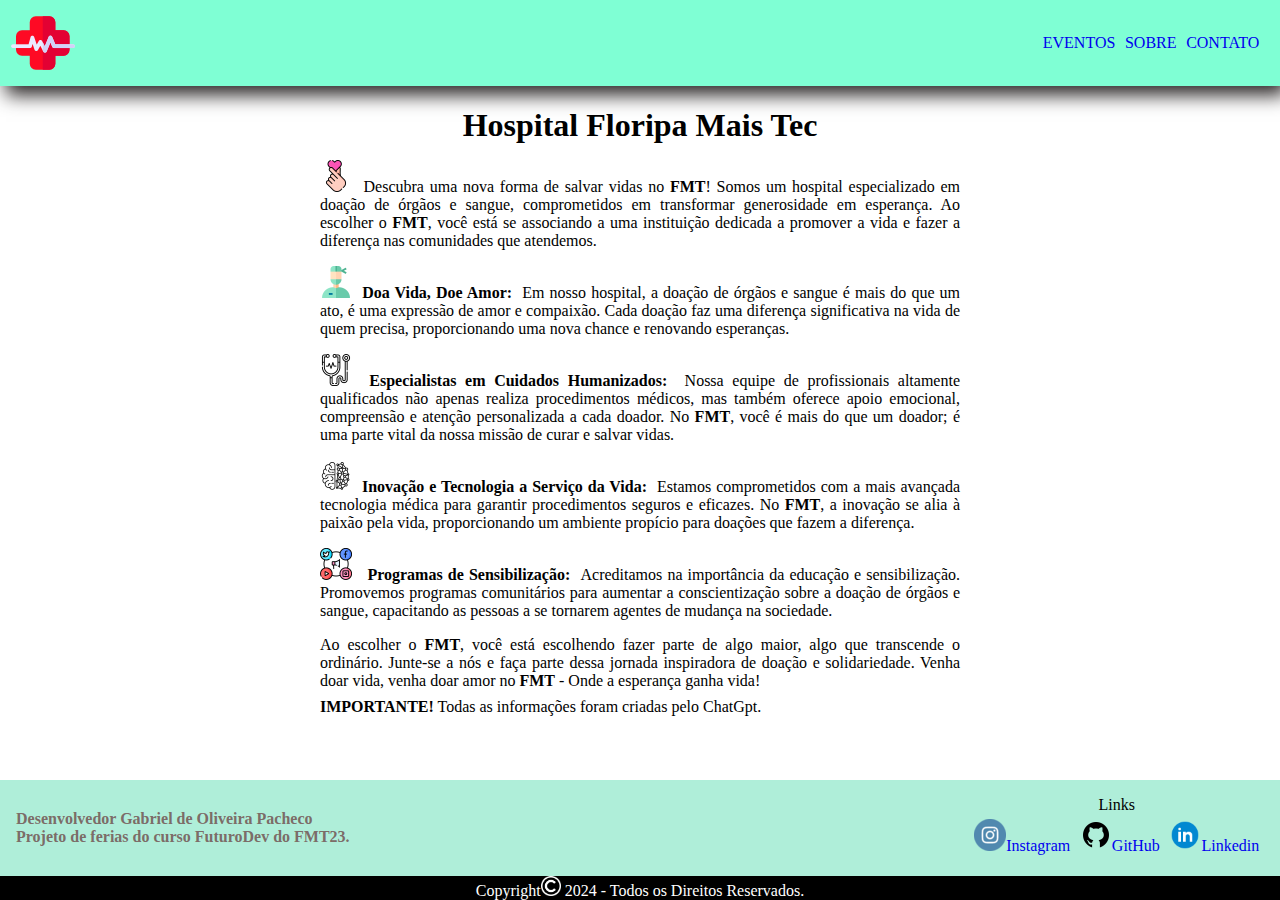
<file: index.html>
<!DOCTYPE html>
<html lang="pt-br">
<head>
    <meta charset="UTF-8">
    <meta name="viewport" content="width=device-width, initial-scale=1.0">
    <link rel="stylesheet" href="assests/css/reset.css">
    <link rel="stylesheet" href="assests/css/header.css">
    <link rel="stylesheet" href="assests/css/footer.css">
    <link rel="stylesheet" href="assests/css/index.css">
    <link rel="stylesheet" href="assests/css/navbar.css">
    <title>SOBRE</title>
</head>
<body>
    <header>
        <img src="assests/imagens/logo_hospital64.png" alt="">
        <nav>
            <ul id="navbar_li">
                <li class="navbar_li--li"><a href="eventos.html">EVENTOS</a></li>
                <li class="navbar_li--li"><a href="index.html">SOBRE</a></li>
                <li class="navbar_li--li"><a href="contato.html">CONTATO</a></li>
            </ul>
        </nav>
    </header>
    <main>
        <article>
            <h1>Hospital Floripa Mais Tec</h1>
            <p class="paragrafo"><img class="img_paragrafo" src="assests/imagens/sobre/coracao.png" alt="desenho de um coração sobre os edos de uma mão">  &nbsp;Descubra uma nova forma de salvar vidas no <strong>FMT</strong>! Somos um hospital especializado em doação de órgãos e sangue, comprometidos em transformar generosidade em esperança. Ao escolher o <strong>FMT</strong>, você está se associando a uma instituição dedicada a promover a vida e fazer a diferença nas comunidades que atendemos.</p>
            <p class="paragrafo"><img class="img_paragrafo" src="assests/imagens/sobre/cirurgiao.png" alt="desenho de um boneco com roupa de cirurgião">  &nbsp;<strong>Doa Vida, Doe Amor: &nbsp;</strong>Em nosso hospital, a doação de órgãos e sangue é mais do que um ato, é uma expressão de amor e compaixão. Cada doação faz uma diferença significativa na vida de quem precisa, proporcionando uma nova chance e renovando esperanças.</p>
            <p class="paragrafo"><img class="img_paragrafo" src="assests/imagens/sobre/estetoscopio.png" alt="desenho de um estetoscopio">  &nbsp;<strong>Especialistas em Cuidados Humanizados: &nbsp;</strong>Nossa equipe de profissionais altamente qualificados não apenas realiza procedimentos médicos, mas também oferece apoio emocional, compreensão e atenção personalizada a cada doador. No <strong>FMT</strong>, você é mais do que um doador; é uma parte vital da nossa missão de curar e salvar vidas.</p>
            <p class="paragrafo"><img class="img_paragrafo" src="assests/imagens/sobre/cerebro64.png" alt="desenho metade de uma cerebro merdade enlases de internet">  &nbsp;<strong>Inovação e Tecnologia a Serviço da Vida: &nbsp;</strong>Estamos comprometidos com a mais avançada tecnologia médica para garantir procedimentos seguros e eficazes. No <strong>FMT</strong>, a inovação se alia à paixão pela vida, proporcionando um ambiente propício para doações que fazem a diferença.</p>
            <p class="paragrafo"><img class="img_paragrafo" src="assests/imagens/sobre/midia-social.png" alt="altofalante rodeado por simbolos de redes sociais."><strong> &nbsp; Programas de Sensibilização: &nbsp;</strong>Acreditamos na importância da educação e sensibilização. Promovemos programas comunitários para aumentar a conscientização sobre a doação de órgãos e sangue, capacitando as pessoas a se tornarem agentes de mudança na sociedade.</p>
            <p class="paragrafo">Ao escolher o <strong>FMT</strong>, você está escolhendo fazer parte de algo maior, algo que transcende o ordinário. Junte-se a nós e faça parte dessa jornada inspiradora de doação e solidariedade. Venha doar vida, venha doar amor no <strong>FMT</strong> - Onde a esperança ganha vida! </p>
            <p id="aviso"><strong>IMPORTANTE!</strong> Todas as informações foram criadas pelo ChatGpt.</p>
        </article>
    </main>
    <footer id="rodape">
        <section id="info_dev">
            <section id="info_dev--paragrafo">
                <p>Desenvolvedor Gabriel de Oliveira Pacheco</p>
                <p>Projeto de ferias do curso FuturoDev do FMT23.</p>
            </section>
            <section id="rede_social_dev">
                <p id="rede_social_dev--paragrafo">Links</p>
                <ul id="rede_social_dev--ul">
                    <li class="rede_social--li"><a class="rede_social_dev--a"
                        href="https://www.instagram.com/gabrielpachecodev/"><img class="rede_social-img"
                            src="assests/imagens/contato/instagram32.png" alt="">Instagram</a></li>
                    <li class="rede_social--li"><a class="rede_social_dev--a"
                            href="https://github.com/gabrieldelpacheco"><img class="rede_social-img"
                                src="assests/imagens/contato/github32.png" alt="">GitHub</a></li>
                    <li class="rede_social--li"><a class="rede_social_dev--a"
                            href="https://www.linkedin.com/in/gabriel-de-oliveira-pacheco-1b581271/"><img
                                class="rede_social-img" src="assests/imagens/contato/linkedin32.png" alt="">Linkedin</a>
                    </li>
                </ul>
            </section>
        </section>
        </section>
        <p id="copyright">Copyright<img id="copyright_img" src="assests/imagens/copyright322.png" alt=""> 2024 - Todos
            os Direitos Reservados.</p>
    </footer>
</body>
</html>
</file>
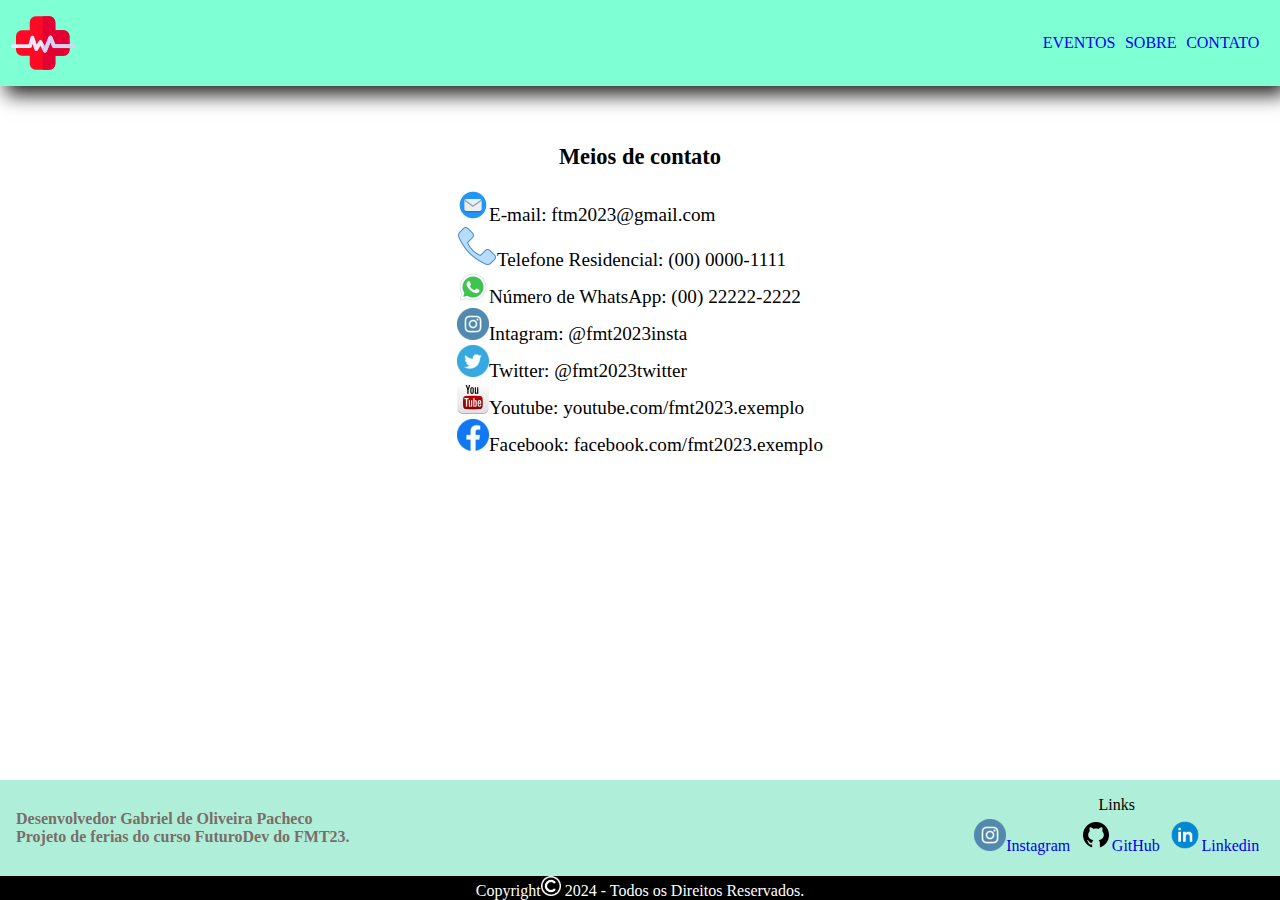
<file: contato.html>
<!DOCTYPE html>
<html lang="pt-br">

<head>
    <meta charset="UTF-8">
    <meta name="viewport" content="width=device-width, initial-scale=1.0">
    <link rel="stylesheet" href="assests/css/reset.css">
    <link rel="stylesheet" href="assests/css/header.css">
    <link rel="stylesheet" href="assests/css/footer.css">
    <link rel="stylesheet" href="assests/css/contato.css">
    <link rel="stylesheet" href="assests/css/navbar.css">
    <title>CONTATO</title>
</head>

<body>
    <header>
        <img src="assests/imagens/logo_hospital64.png" alt="">
        <nav>
            <ul id="navbar_li">
                <li class="navbar_li--li"><a href="eventos.html">EVENTOS</a></li>
                <li class="navbar_li--li"><a href="index.html">SOBRE</a></li>
                <li class="navbar_li--li"><a href="contato.html">CONTATO</a></li>
            </ul>
        </nav>
    </header>
    <main>
        <article>
                <section id="contatos_title">
                    <h3>Meios de contato</h3>
                </section>
                <section id="contatos_ul">
                    <ul>
                        <li><img src="assests/imagens/contato/email32.png" alt="">E-mail: ftm2023@gmail.com</li>
                        <li><img src="assests/imagens/contato/telefone.png" alt="">Telefone Residencial: (00) 0000-1111</li>
                        <li><img src="assests/imagens/contato/whatsapp32.png" alt="">Número de WhatsApp: (00) 22222-2222</li>
                        <li><img src="assests/imagens/contato/instagram32.png" alt="">Intagram: @fmt2023insta</li>
                        <li><img src="assests/imagens/contato/twittera_azul_branco32.png" alt="">Twitter: @fmt2023twitter</li>
                        <li><img src="assests/imagens/contato/youtube32.png" alt="">Youtube: youtube.com/fmt2023.exemplo</li>
                        <li><img src="assests/imagens/contato/facebook32.png" alt="">Facebook: facebook.com/fmt2023.exemplo</li>
                    </ul>
                </section>
        </article>
    </main>
    <footer id="rodape">
        <section id="info_dev">
            <section id="info_dev--paragrafo">
                <p>Desenvolvedor Gabriel de Oliveira Pacheco</p>
                <p>Projeto de ferias do curso FuturoDev do FMT23.</p>
            </section>
            <section id="rede_social_dev">
                <p id="rede_social_dev--paragrafo">Links</p>
                <ul id="rede_social_dev--ul">
                    <li class="rede_social--li"><a class="rede_social_dev--a"
                        href="https://www.instagram.com/gabrielpachecodev/"><img class="rede_social-img"
                            src="assests/imagens/contato/instagram32.png" alt="">Instagram</a></li>
                    <li class="rede_social--li"><a class="rede_social_dev--a"
                            href="https://github.com/gabrieldelpacheco"><img class="rede_social-img"
                                src="assests/imagens/contato/github32.png" alt="">GitHub</a></li>
                    <li class="rede_social--li"><a class="rede_social_dev--a"
                            href="https://www.linkedin.com/in/gabriel-de-oliveira-pacheco-1b581271/"><img
                                class="rede_social-img" src="assests/imagens/contato/linkedin32.png" alt="">Linkedin</a>
                    </li>
                </ul>
            </section>
        </section>
        </section>
        <p id="copyright">Copyright<img id="copyright_img" src="assests/imagens/copyright322.png" alt=""> 2024 - Todos
            os Direitos Reservados.</p>
    </footer>
</body>

</html>
</file>
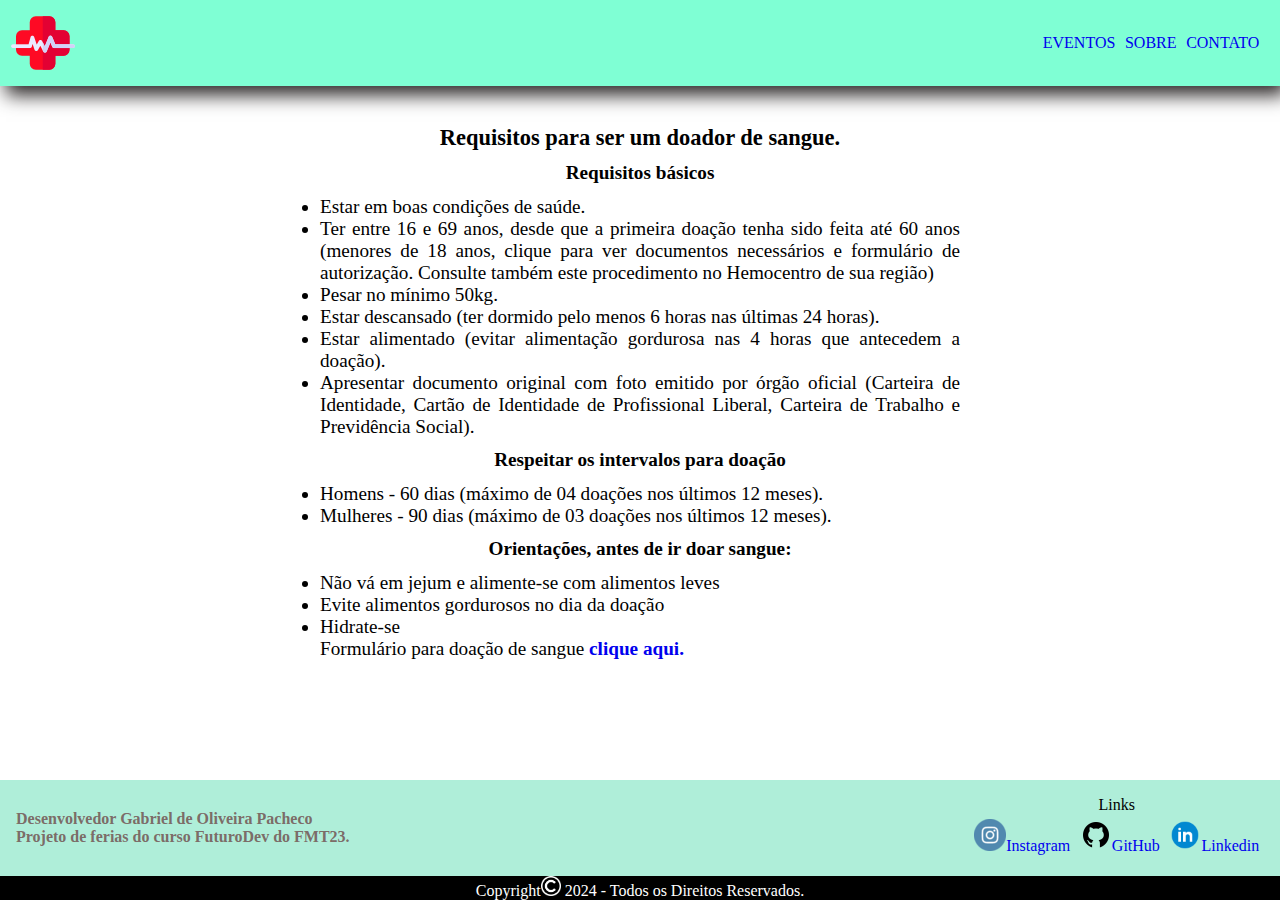
<file: eventos.html>
<!DOCTYPE html>
<html lang="pt-br">

<head>
    <meta charset="UTF-8">
    <meta name="viewport" content="width=device-width, initial-scale=1.0">
    <link rel="stylesheet" href="assests/css/reset.css">
    <link rel="stylesheet" href="assests/css/header.css">
    <link rel="stylesheet" href="assests/css/footer.css">
    <link rel="stylesheet" href="assests/css/eventos.css">
    <link rel="stylesheet" href="assests/css/navbar.css">
    <title>EVENTOS</title>
</head>

<body>
    <header>
        <img src="assests/imagens/logo_hospital64.png" alt="">
        <nav>
            <ul id="navbar_li">
                <li class="navbar_li--li"><a href="eventos.html">EVENTOS</a></li>
                <li class="navbar_li--li"><a href="index.html">SOBRE</a></li>
                <li class="navbar_li--li"><a href="contato.html">CONTATO</a></li>
            </ul>
        </nav>
    </header>
    <main>
        <article>
            <section id="important">
                <section id="important_title">
                    <h3>Requisitos para ser um doador de sangue.</h3>
                </section>
                <section>
                    <h4 class="important_subtitle">Requisitos básicos</h4>
                    <ul class="important_ul">
                        <li>Estar em boas condições de saúde.
                        </li>
                        <li>Ter entre 16 e 69 anos, desde que a primeira doação tenha sido feita até 60 anos (menores de 18
                            anos, clique para ver documentos necessários e formulário de autorização. Consulte também este
                            procedimento no Hemocentro de sua região)
                        </li>
                        <li>Pesar no mínimo 50kg.
                        </li>
                        <li>Estar descansado (ter dormido pelo menos 6 horas nas últimas 24 horas).
                        </li>
                        <li>Estar alimentado (evitar alimentação gordurosa nas 4 horas que antecedem a doação).
                        </li>
                        <li>Apresentar documento original com foto emitido por órgão oficial (Carteira de Identidade, Cartão de
                            Identidade de Profissional Liberal, Carteira de Trabalho e Previdência Social).
                        </li>
                    </ul>
                </section>
                <section>
                    <h4 class="important_subtitle">Respeitar os intervalos para doação</h4>
                    <ul>
                        <li>Homens - 60 dias (máximo de 04 doações nos últimos 12 meses).
                        </li>
                        <li>Mulheres - 90 dias (máximo de 03 doações nos últimos 12 meses).
                        </li>
                    </ul>
                    <h4 class="important_subtitle">Orientações, antes de ir doar sangue:</h4>
                    <ul class="important_ul">
                        <li>Não vá em jejum e alimente-se com alimentos leves
                        </li>
                        <li>Evite alimentos gordurosos no dia da doação
                        </li>
                        <li>Hidrate-se
                        </li>
                    </ul>
                    <p>Formulário para doação de sangue <strong><a href="formulario.html" id="important_formulario--link">clique aqui.</a></strong></p>
                </section>
            </section>
        </article>
    </main>
    <footer id="rodape">
        <section id="info_dev">
            <section id="info_dev--paragrafo">
                <p>Desenvolvedor Gabriel de Oliveira Pacheco</p>
                <p>Projeto de ferias do curso FuturoDev do FMT23.</p>
            </section>
            <section id="rede_social_dev">
                <p id="rede_social_dev--paragrafo">Links</p>
                <ul id="rede_social_dev--ul">
                    <li class="rede_social--li"><a class="rede_social_dev--a"
                        href="https://www.instagram.com/gabrielpachecodev/"><img class="rede_social-img"
                            src="assests/imagens/contato/instagram32.png" alt="">Instagram</a></li>
                    <li class="rede_social--li"><a class="rede_social_dev--a"
                            href="https://github.com/gabrieldelpacheco"><img class="rede_social-img"
                                src="assests/imagens/contato/github32.png" alt="">GitHub</a></li>
                    <li class="rede_social--li"><a class="rede_social_dev--a"
                            href="https://www.linkedin.com/in/gabriel-de-oliveira-pacheco-1b581271/"><img
                                class="rede_social-img" src="assests/imagens/contato/linkedin32.png" alt="">Linkedin</a>
                    </li>
                </ul>
            </section>
        </section>
        </section>
        <p id="copyright">Copyright<img id="copyright_img" src="assests/imagens/copyright322.png" alt=""> 2024 - Todos
            os Direitos Reservados.</p>
    </footer>
</body>

</html>
</file>
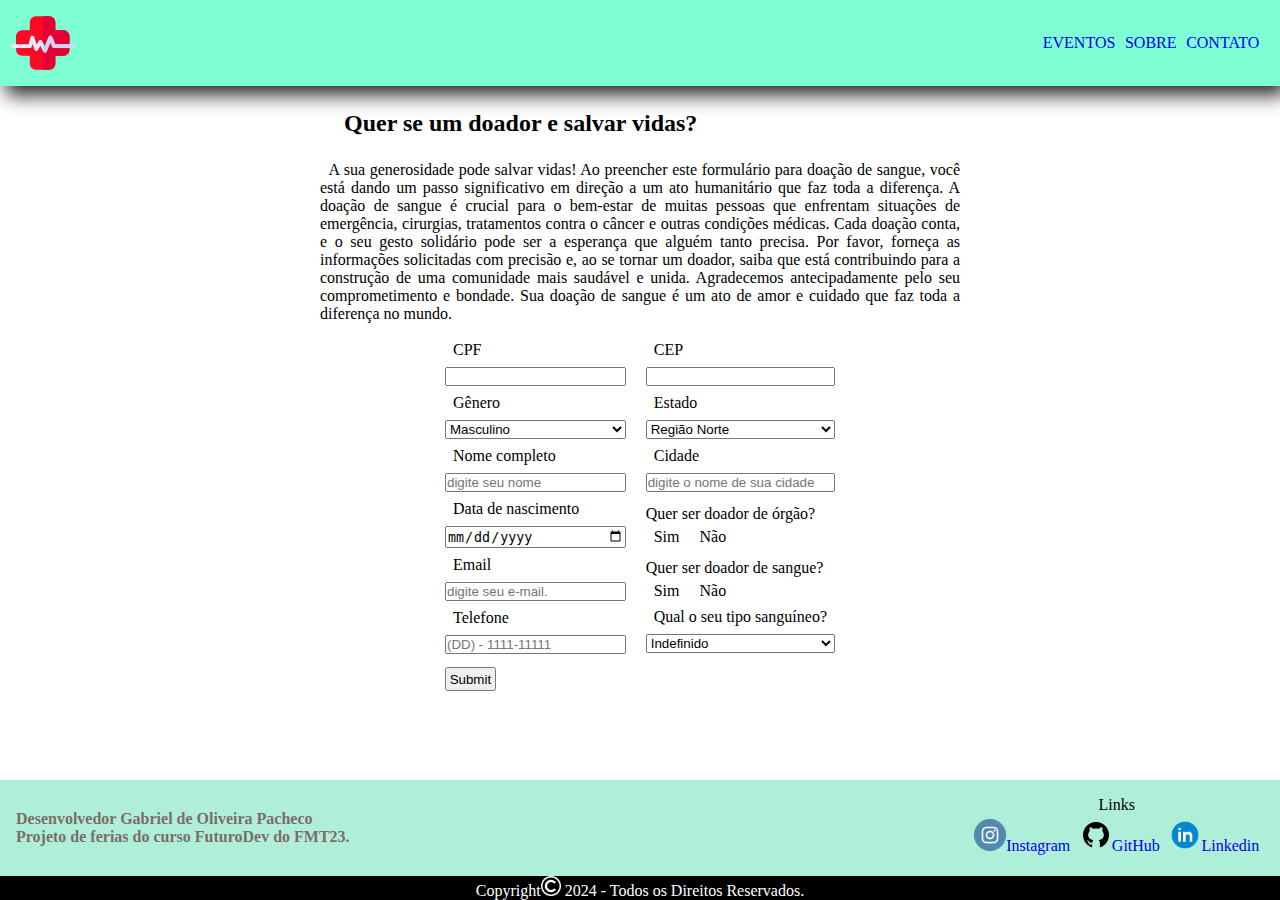
<file: formulario.html>
<!DOCTYPE html>
<html lang="pt-br">

<head>
    <meta charset="UTF-8">
    <meta name="viewport" content="width=device-width, initial-scale=1.0">
    <link rel="stylesheet" href="assests/css/formulario.css">
    <link rel="stylesheet" href="assests/css/reset.css">
    <link rel="stylesheet" href="assests/css/eventos.css">
    <link rel="stylesheet" href="assests/css/header.css">
    <link rel="stylesheet" href="assests/css/footer.css">
    <link rel="stylesheet" href="assests/css/navbar.css">
    <title>FORMULARIO</title>
</head>

<body>
    <header>
        <img src="assests/imagens/logo_hospital64.png" alt="">
        <nav>
            <ul id="navbar_li">
                <li class="navbar_li--li"><a href="eventos.html">EVENTOS</a></li>
                <li class="navbar_li--li"><a href="index.html">SOBRE</a></li>
                <li class="navbar_li--li"><a href="contato.html">CONTATO</a></li>
            </ul>
        </nav>
    </header>
    <main>
        <article>
            <h2 id="title_doacao">Quer se um doador e salvar vidas?</h2>
            <p id="paragrafo_doacao">&nbsp; A sua generosidade pode salvar vidas! Ao preencher este formulário para doação de sangue, você está
                dando um passo significativo em direção a um ato humanitário que faz toda a diferença. A doação de sangue é
                crucial para o bem-estar de muitas pessoas que enfrentam situações de emergência, cirurgias, tratamentos
                contra o câncer e outras condições médicas. Cada doação conta, e o seu gesto solidário pode ser a esperança
                que alguém tanto precisa. Por favor, forneça as informações solicitadas com precisão e, ao se tornar um
                doador, saiba que está contribuindo para a construção de uma comunidade mais saudável e unida. Agradecemos
                antecipadamente pelo seu comprometimento e bondade. Sua doação de sangue é um ato de amor e cuidado que faz
                toda a diferença no mundo.</p>
            <section id="form">
                <form id="formulario">
                    <section id="formulario_pessoal">
                        <label for="cpf">CPF</label>
                        <input type="number" id="cpf">
                        <label for="gender">Gênero</label>
                        <select name="" id="gender">
                            <option value="masculino">Masculino</option>
                            <option value="feminino">Feminino</option>
                            <option value="transgenero">Transgenero</option>
                            <option value="outros">Outros</option>
                        </select>
                        <label for="nome">Nome completo</label>
                        <input type="text" placeholder="digite seu nome" id="nome">
                        <label for="data_birth">Data de nascimento</label>
                        <input type="date">
                        <label for="email">Email</label>
                        <input type="email" placeholder="digite seu e-mail." id="email">
                        <label for="fone">Telefone</label>
                        <input type="tel" placeholder="(DD) - 1111-11111" id="fone">
                    </section>
                    <section id="address">
                        <label for="cep">CEP</label>
                        <input type="number" id="cep">
                        <label for="uf">Estado</label>
                        <select name="" id="uf">
                            <option value="" class="estado_regiao">Região Norte</option>
                            <option value="ac">Acre</option>
                            <option value="ap">Amapá</option>
                            <option value="am">Amazonas </option>
                            <option value="pa">Pará </option>
                            <option value="ro">Rondônia</option>
                            <option value="rr">Roraima</option>
                            <option value="to">Tocantins </option>
                            <option value="" class="estado_regiao">Região Nordeste</option>
                            <option value="al">Alagoas </option>
                            <option value="ba">Bahia </option>
                            <option value="ce">Ceará </option>
                            <option value="ma">Maranhão </option>
                            <option value="pb">Paraíba </option>
                            <option value="pe">Pernambuco </option>
                            <option value="pi">Piauí </option>
                            <option value="rn">Rio Grande do Norte</option>
                            <option value="se">Sergipe</option>
                            <option value="" class="estado_regiao">Região Sudeste</option>
                            <option value="es">Espírito Santo</option>
                            <option value="mg">Minas Gerais</option>
                            <option value="rj">Rio de Janeiro</option>
                            <option value="sp">São Paulo</option>
                            <option value="" class="estado_regiao">Região Sul</option>
                            <option value="pr">Paraná </option>
                            <option value="rs">Rio Grande do Su</option>
                            <option value="sc">Santa Catarina</option>
                            <option value="" class="estado_regiao">Região Centro-Oeste</option>
                            <option value="df">Distrito Federal</option>
                            <option value="go">Goiás</option>
                            <option value="mt">Mato Grosso</option>
                            <option value="ms">Mato Grosso do Sul</option>
                        </select>
                        <label for="city">Cidade</label>
                        <input type="text" placeholder="digite o nome de sua cidade" id="city">
                        <section id="doar_orgao">
                            <p class="question">Quer ser doador de órgão?</p>
                            <inputtype="radio" id="sim" value="sim" name="doar_orgao">
                            <label for="sim"> Sim</label>
                            <inputtype="radio" id="nao" value="nao" name="doar_orgao">
                            <label for="nao">Não</label>
                            </select>
                        </section>
                        <section id="doar_sangue">
                            <p class="question">Quer ser doador de sangue?</p>
                            <inputtype="radio" id="sim" value="sim" name="doar_sangue">
                            <label for="sim">Sim</label>
                            <inputtype="radio" id="nao" value="nao" name="doar_sangue">
                            <label for="nao">Não</label>
                        </section>
                        <section id="tipo_sanguineo_section">
                            <label for="tipo_sanguineo">Qual o seu tipo sanguíneo?</label>
                            <select name="tipo_sanguineo" id="tipo_sanguineo">
                                <option value="indefinido">Indefinido</option>
                                <option value="a+">A+</option>
                                <option value="b+">B+</option>
                                <option value="o+">O+</option>
                                <option value="ab+">AB+</option>
                                <option value="a-">A-</option>
                                <option value="b-">B-</option>
                                <option value="o-">O-</option>
                                <option value="ab">AB</option>
                            </select>
                        </section>
                    </section>
                    <input type="submit" id="enviar">
                </form>
            </section>
        </article>
    </main>
    <footer id="rodape">
        <section id="info_dev">
            <section id="info_dev--paragrafo">
                <p>Desenvolvedor Gabriel de Oliveira Pacheco</p>
                <p>Projeto de ferias do curso FuturoDev do FMT23.</p>
            </section>
            <section id="rede_social_dev">
                <p id="rede_social_dev--paragrafo">Links</p>
                <ul id="rede_social_dev--ul">
                    <li class="rede_social--li"><a class="rede_social_dev--a"
                        href="https://www.instagram.com/gabrielpachecodev/"><img class="rede_social-img"
                            src="assests/imagens/contato/instagram32.png" alt="">Instagram</a></li>
                    <li class="rede_social--li"><a class="rede_social_dev--a"
                            href="https://github.com/gabrieldelpacheco"><img class="rede_social-img"
                                src="assests/imagens/contato/github32.png" alt="">GitHub</a></li>
                    <li class="rede_social--li"><a class="rede_social_dev--a"
                            href="https://www.linkedin.com/in/gabriel-de-oliveira-pacheco-1b581271/"><img
                                class="rede_social-img" src="assests/imagens/contato/linkedin32.png" alt="">Linkedin</a>
                    </li>
                </ul>
            </section>
        </section>
        </section>
        <p id="copyright">Copyright<img id="copyright_img" src="assests/imagens/copyright322.png" alt=""> 2024 - Todos
            os Direitos Reservados.</p>
    </footer>
</body>

</html>
</file>
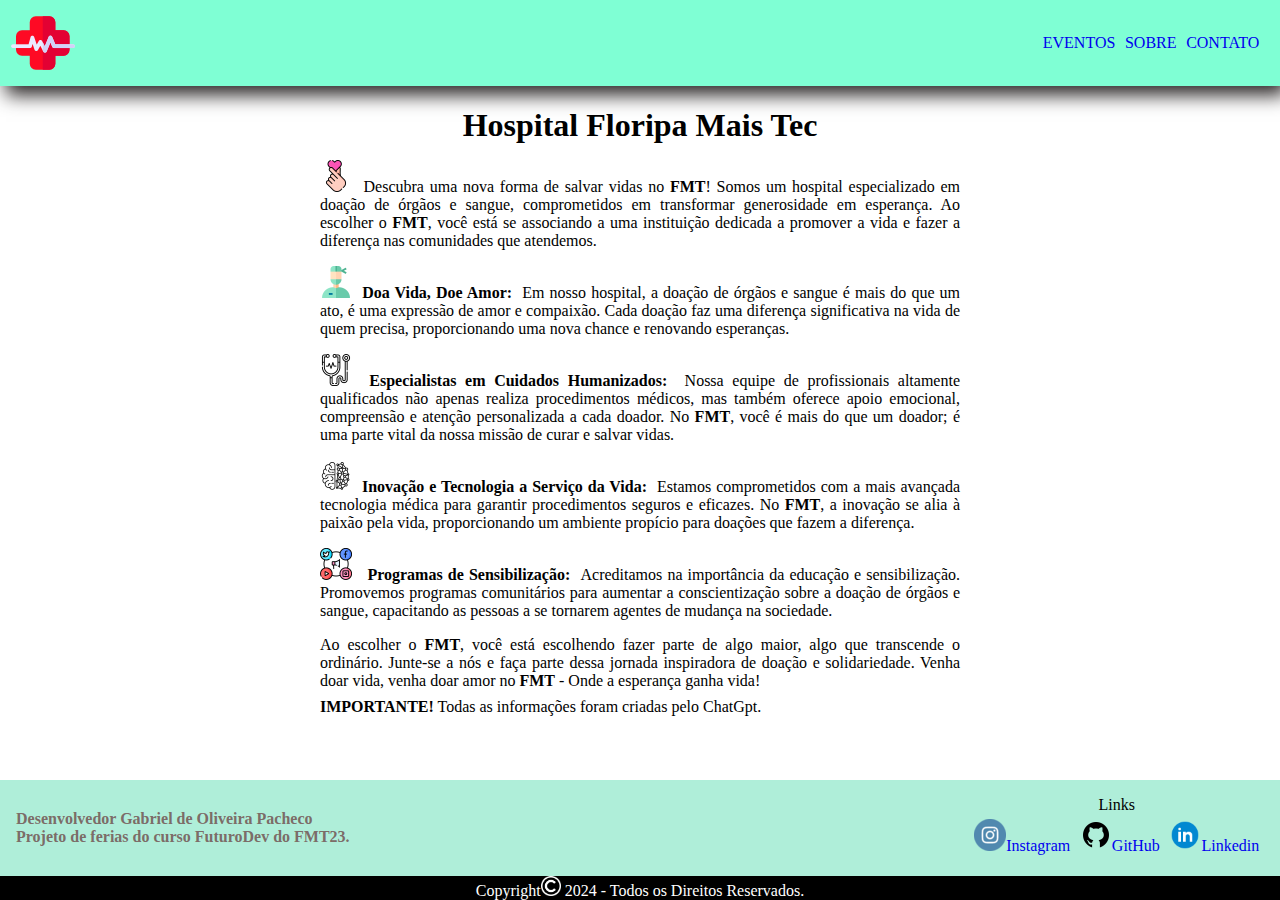
<file: sobre.html>
<!DOCTYPE html>
<html lang="pt-br">
<head>
    <meta charset="UTF-8">
    <meta name="viewport" content="width=device-width, initial-scale=1.0">
    <link rel="stylesheet" href="assests/css/reset.css">
    <link rel="stylesheet" href="assests/css/header.css">
    <link rel="stylesheet" href="assests/css/footer.css">
    <link rel="stylesheet" href="assests/css/sobre.css">
    <link rel="stylesheet" href="assests/css/navbar.css">
    <title>SOBRE</title>
</head>
<body>
    <header>
        <img src="assests/imagens/logo_hospital64.png" alt="">
        <nav>
            <ul id="navbar_li">
                <li class="navbar_li--li"><a href="eventos.html">EVENTOS</a></li>
                <li class="navbar_li--li"><a href="sobre.html">SOBRE</a></li>
                <li class="navbar_li--li"><a href="contato.html">CONTATO</a></li>
            </ul>
        </nav>
    </header>
    <main>
        <article>
            <h1>Hospital Floripa Mais Tec</h1>
            <p class="paragrafo"><img class="img_paragrafo" src="assests/imagens/sobre/coracao.png" alt="desenho de um coração sobre os edos de uma mão">  &nbsp;Descubra uma nova forma de salvar vidas no <strong>FMT</strong>! Somos um hospital especializado em doação de órgãos e sangue, comprometidos em transformar generosidade em esperança. Ao escolher o <strong>FMT</strong>, você está se associando a uma instituição dedicada a promover a vida e fazer a diferença nas comunidades que atendemos.</p>
            <p class="paragrafo"><img class="img_paragrafo" src="assests/imagens/sobre/cirurgiao.png" alt="desenho de um boneco com roupa de cirurgião">  &nbsp;<strong>Doa Vida, Doe Amor: &nbsp;</strong>Em nosso hospital, a doação de órgãos e sangue é mais do que um ato, é uma expressão de amor e compaixão. Cada doação faz uma diferença significativa na vida de quem precisa, proporcionando uma nova chance e renovando esperanças.</p>
            <p class="paragrafo"><img class="img_paragrafo" src="assests/imagens/sobre/estetoscopio.png" alt="desenho de um estetoscopio">  &nbsp;<strong>Especialistas em Cuidados Humanizados: &nbsp;</strong>Nossa equipe de profissionais altamente qualificados não apenas realiza procedimentos médicos, mas também oferece apoio emocional, compreensão e atenção personalizada a cada doador. No <strong>FMT</strong>, você é mais do que um doador; é uma parte vital da nossa missão de curar e salvar vidas.</p>
            <p class="paragrafo"><img class="img_paragrafo" src="assests/imagens/sobre/cerebro64.png" alt="desenho metade de uma cerebro merdade enlases de internet">  &nbsp;<strong>Inovação e Tecnologia a Serviço da Vida: &nbsp;</strong>Estamos comprometidos com a mais avançada tecnologia médica para garantir procedimentos seguros e eficazes. No <strong>FMT</strong>, a inovação se alia à paixão pela vida, proporcionando um ambiente propício para doações que fazem a diferença.</p>
            <p class="paragrafo"><img class="img_paragrafo" src="assests/imagens/sobre/midia-social.png" alt="altofalante rodeado por simbolos de redes sociais."><strong> &nbsp; Programas de Sensibilização: &nbsp;</strong>Acreditamos na importância da educação e sensibilização. Promovemos programas comunitários para aumentar a conscientização sobre a doação de órgãos e sangue, capacitando as pessoas a se tornarem agentes de mudança na sociedade.</p>
            <p class="paragrafo">Ao escolher o <strong>FMT</strong>, você está escolhendo fazer parte de algo maior, algo que transcende o ordinário. Junte-se a nós e faça parte dessa jornada inspiradora de doação e solidariedade. Venha doar vida, venha doar amor no <strong>FMT</strong> - Onde a esperança ganha vida! </p>
            <p id="aviso"><strong>IMPORTANTE!</strong> Todas as informações foram criadas pelo ChatGpt.</p>
        </article>
    </main>
    <footer id="rodape">
        <section id="info_dev">
            <section id="info_dev--paragrafo">
                <p>Desenvolvedor Gabriel de Oliveira Pacheco</p>
                <p>Projeto de ferias do curso FuturoDev do FMT23.</p>
            </section>
            <section id="rede_social_dev">
                <p id="rede_social_dev--paragrafo">Links</p>
                <ul id="rede_social_dev--ul">
                    <li class="rede_social--li"><a class="rede_social_dev--a"
                        href="https://www.instagram.com/gabrielpachecodev/"><img class="rede_social-img"
                            src="assests/imagens/contato/instagram32.png" alt="">Instagram</a></li>
                    <li class="rede_social--li"><a class="rede_social_dev--a"
                            href="https://github.com/gabrieldelpacheco"><img class="rede_social-img"
                                src="assests/imagens/contato/github32.png" alt="">GitHub</a></li>
                    <li class="rede_social--li"><a class="rede_social_dev--a"
                            href="https://www.linkedin.com/in/gabriel-de-oliveira-pacheco-1b581271/"><img
                                class="rede_social-img" src="assests/imagens/contato/linkedin32.png" alt="">Linkedin</a>
                    </li>
                </ul>
            </section>
        </section>
        </section>
        <p id="copyright">Copyright<img id="copyright_img" src="assests/imagens/copyright322.png" alt=""> 2024 - Todos
            os Direitos Reservados.</p>
    </footer>
</body>
</html>
</file>
<file: assests/css/header.css>
header {
    display: flex;
    justify-content: space-between;
    align-items: center;
    width: 100%;
    background-color: aquamarine;
    padding: .7em;
    box-shadow: 6px 9px 18px rgb(41, 37, 37);
}
</file>
<file: assests/css/footer.css>
footer {
    position: fixed;
    bottom: 0;
    width: 100%;
}

#info_dev {
    display: flex;
    justify-content: space-between;
    align-items: center;
    padding: 1em;
    background-color: rgb(175, 238, 217);
}

#info_dev--paragrafo {
    font-weight: bold;
    color: rgba(110, 73, 73, 0.808);
}

#rede_social_dev--paragrafo {
    text-align: center;
}

#rede_social_dev--ul {
    display: flex;
}

.rede_social--li {
    list-style: none;
    padding: .3em;
}

.rede_social-img {
    width: 32px;
}
#copyright_img {
    width: 20px;
}

#copyright {
    background-color: black;
    color: white;
    text-align: center;
}
</file>
<file: assests/css/index.css>
main {
    display: flex;
    justify-content: center;
}
article {
    padding: 1.3em 0;
    width: 50%;
}

.img_paragrafo{
    width: 32px;
}

h1 {
    display: flex;
    justify-content: center;
}

.paragrafo {
    text-align: justify;
    padding-top: 1em;
}

#aviso {
    padding-top: .5em;
}
</file>
<file: assests/css/navbar.css>
#navbar_li {
    display: flex;
    justify-content: space-around;
    align-items: center;
}

.navbar_li--li {
    list-style: none;
    padding-right: .6em;

}
</file>
<file: assests/css/contato.css>
article {
    display: flex;
    flex-direction: column;
    padding-top: 2em;
    font-size: 1.2em;
}

#contatos_title {
    text-align: center;
    padding: 1em 0;
}

#contatos_ul {
    display: flex;
    justify-content: center;
}

li {
    list-style: none;
}
</file>
<file: assests/css/eventos.css>
article {
    display: flex;
    justify-content: center;
}

#important {
    display: flex;
    padding-top: 2em;
    flex-wrap: wrap;
    width: 50%;
    flex-direction: column;
    text-align: justify;
    font-size: 1.2em;
}

.important_subtitle {
    padding: .6em 0;
}

h3,h4 {
    text-align: center;
}

#important_formulario--link:hover {
    border: 2px blue solid;
    background-color: antiquewhite;
    border-radius: 6px;
    color: red;
}

#important_formulario--link:visited {
    color: black;
    font-weight: 600;
}
</file>
<file: assests/css/formulario.css>
main {
    display: flex;
    justify-content: center;
}

article {
    display: flex;
    flex-direction: column;
    width: 50%;
}
#title_doacao {
    padding: 1em;
}

#paragrafo_doacao {
    text-align: justify;
}

#form {
    display: flex;
    justify-content: center;
    flex-wrap: wrap;
}

#formulario {
    display: flex;
    justify-content: space-between;
    flex-wrap: wrap;
    padding: 10px;
    width: 410px;
}

#formulario_pessoal{
    display: flex;
    flex-direction: column;
}

#address {
    display: flex;
    flex-direction: column;
}

#tipo_sanguineo_section {
    display: flex;
    flex-direction: column;
}

.estado_regiao {
    background-color: darkgrey;
    color: white;
}

label {
    padding: .5em;
}

.question {
    padding-top: .8em;
    padding-bottom: .3em;
}

#enviar {
    padding: .2em;
    margin-top: 1em;
}
</file>
<file: assests/css/sobre.css>
main {
    display: flex;
    justify-content: center;
}
article {
    padding: 1.3em 0;
    width: 50%;
}

.img_paragrafo{
    width: 32px;
}

h1 {
    display: flex;
    justify-content: center;
}

.paragrafo {
    text-align: justify;
    padding-top: 1em;
}

#aviso {
    padding-top: .5em;
}
</file>
